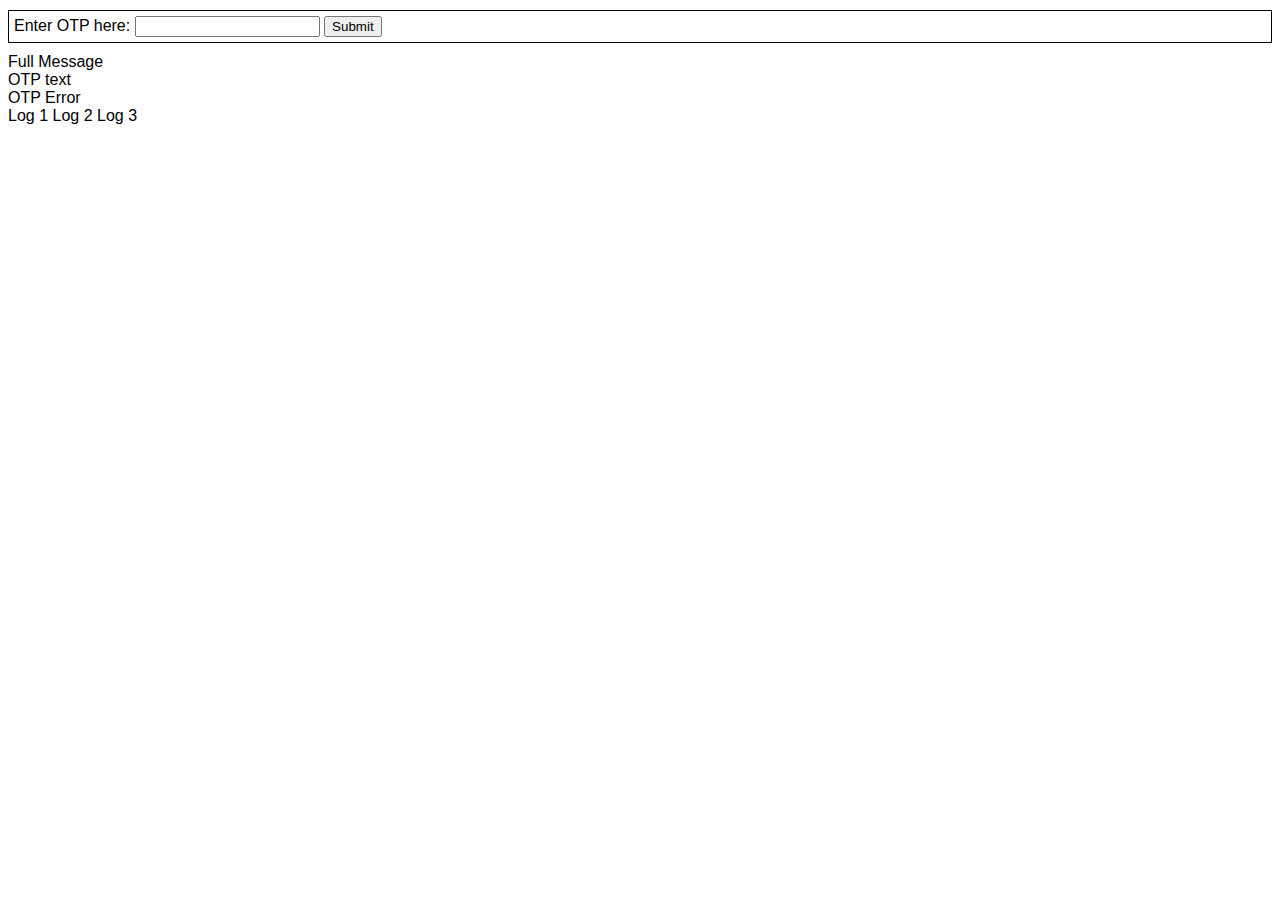
<file: index.html>
<!DOCTYPE html>
<html>
    <head>
        <title>AVAS</title>
        <meta charset="utf-8">
        <meta name="viewport" content="width=device-width, initial-scale=1">
        <style>div {font-family: sans-serif;}</style>

        <script src="https://code.jquery.com/jquery-3.6.0.min.js" integrity="sha256-/xUj+3OJU5yExlq6GSYGSHk7tPXikynS7ogEvDej/m4=" crossorigin="anonymous"></script>
      </head>
    <body>
        <div style="border:1px solid; padding: 5px; 10px; margin: 10px 0;">
            <form action="/post" method="post">
              Enter OTP here:
              <input type="text"
                 inputmode="numeric"
                 is="web-otp"
                 id="otp-input"
                 class="mdc-text-field__input"
                 autocomplete="one-time-code"
                 pattern="^([0-9]+)$"
                 required/>
              <input type="submit" value="Submit">
            </form>
        </div>
        <div>
            <span id="fullMessage">Full Message</span>
        </div>
        <div>
            <span id="otpText">OTP text</span>
        </div>
        <div>
            <span id="otpError">OTP Error</span>
        </div>
        <div>
            <span id="log1">Log 1</span>
            <span id="log2">Log 2</span>
            <span id="log3">Log 3</span>
        </div>
        <script>
            $(function(){
                if ('OTPCredential' in window) {
                    window.addEventListener('DOMContentLoaded', e => {
                        // const input = document.querySelector('input[autocomplete="one-time-code"]');
                        // if (!input) return;
                        $('#log1').text('here 1');
                        const ac = new AbortController();
                        // const form = input.closest('form');
                        // if (form) {
                        //     form.addEventListener('submit', e => {
                        //         ac.abort();
                        //     });
                        // }
                        $('#log2').text('here 2');
                        navigator.credentials.get({
                            otp: { transport:['sms'] },
                            signal: ac.signal
                        }).then(otp => {
                            $('#fullMessage').text(otp);
                            $('#otpText').text(otp.code);
                            // input.value = otp.code; 
                            // if (form) form.submit();
                        }).catch(err => {
                            console.log(err);
                            $('#otpError').text(err);
                        });

                        $('#log3').text('here 3');
                    });
                }
            });
        </script>
    </body>
</html>
</file>
